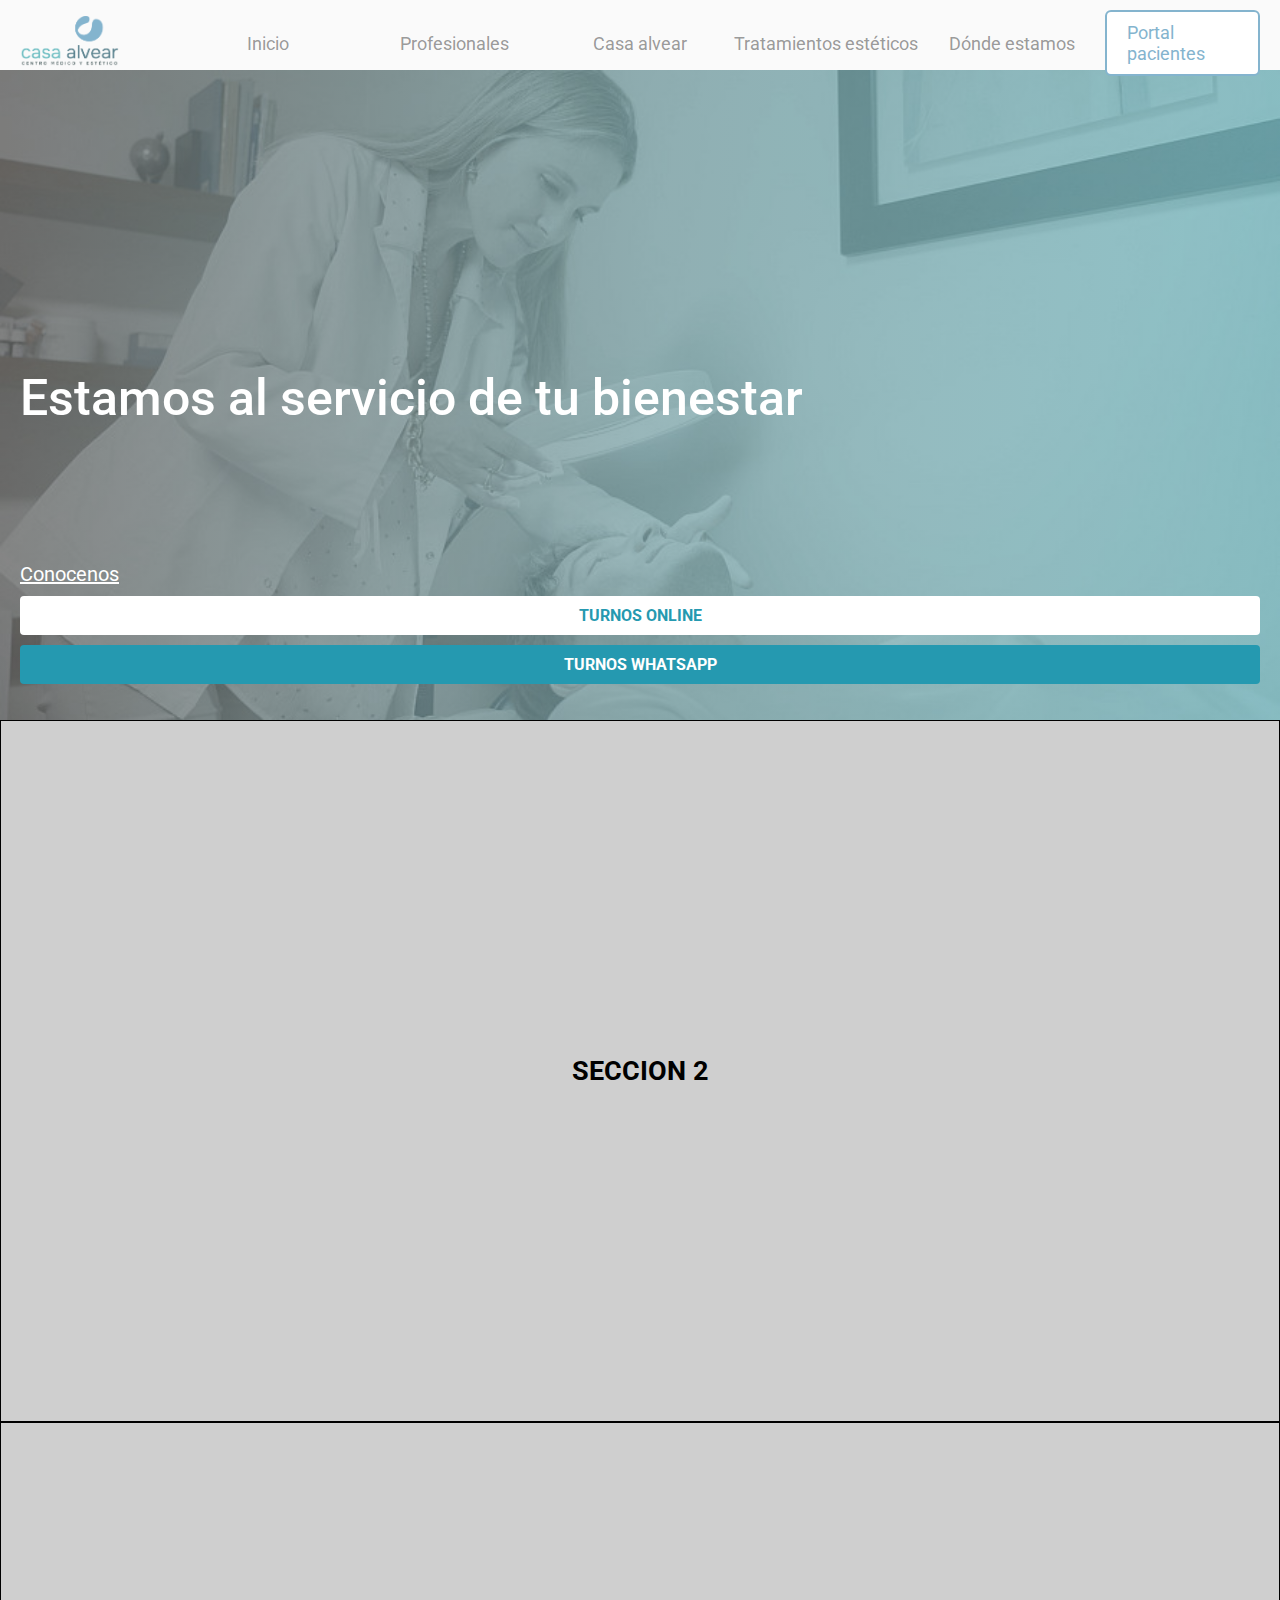
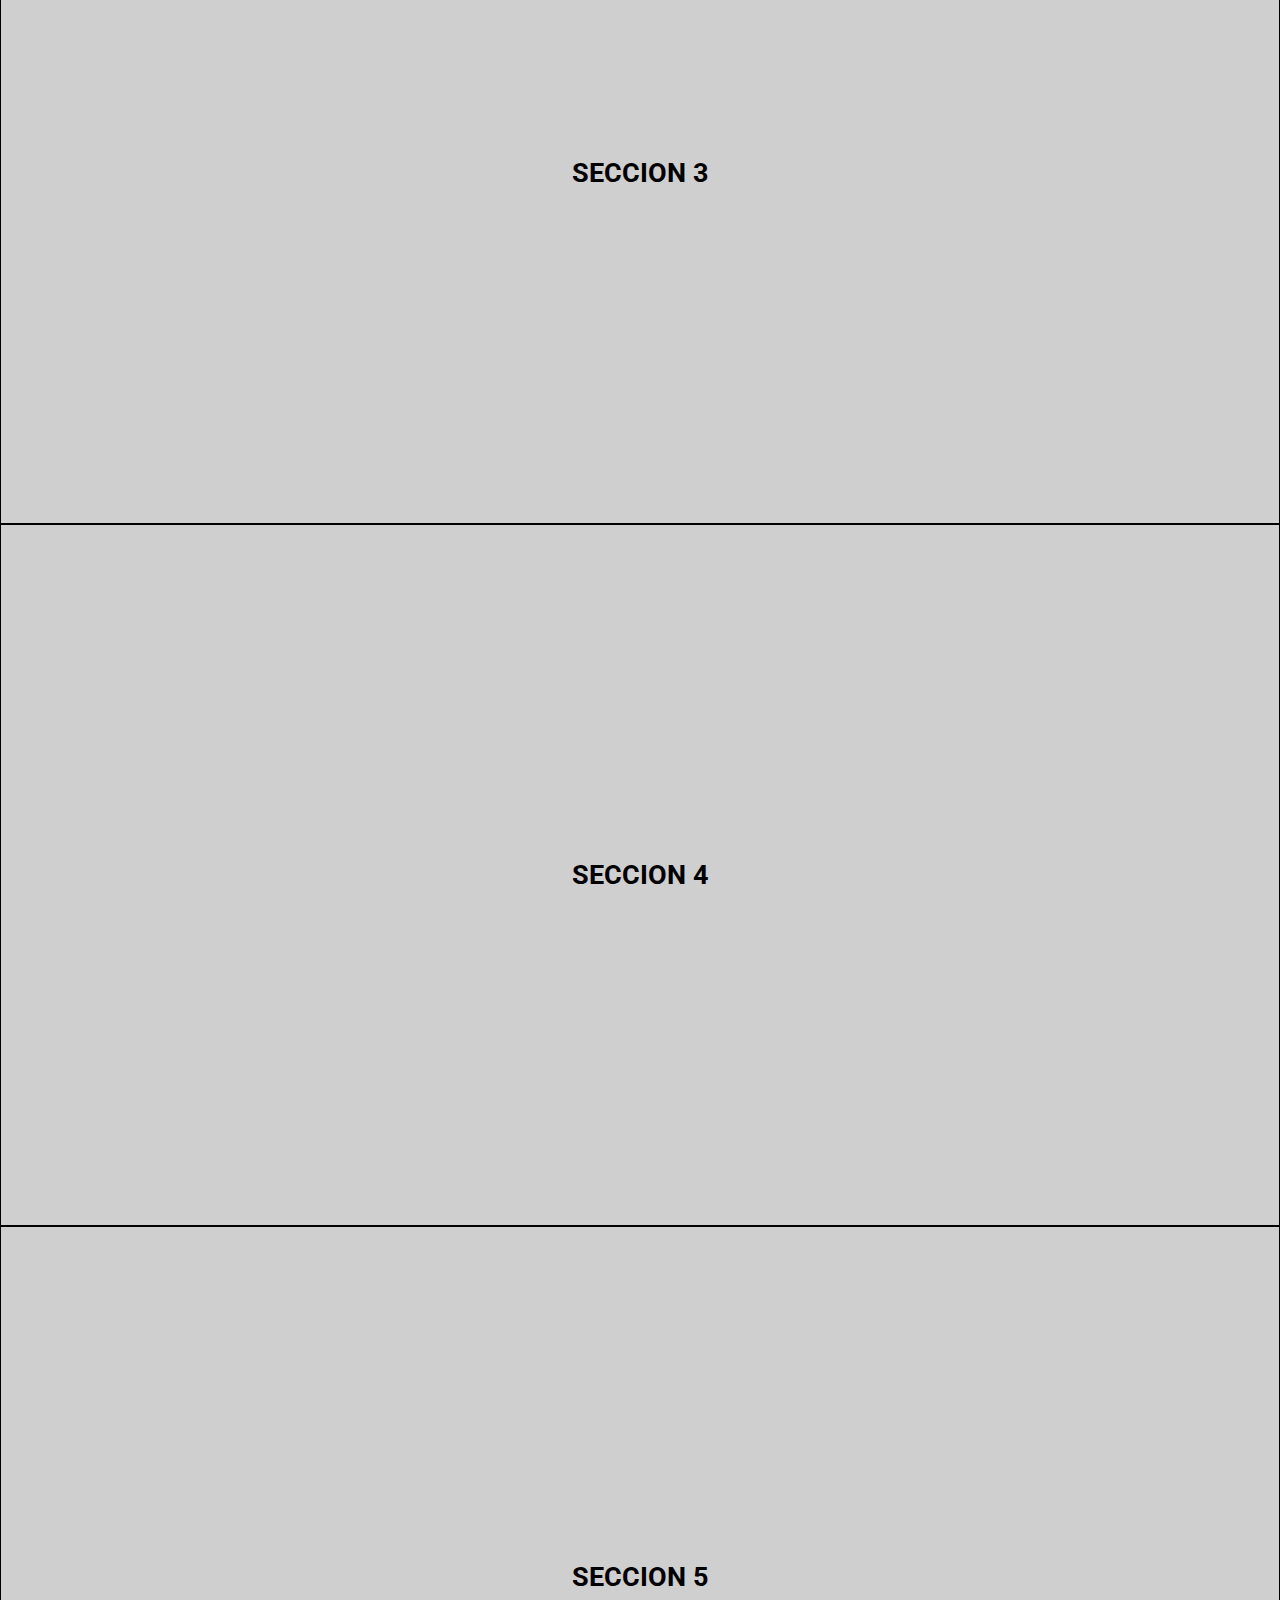
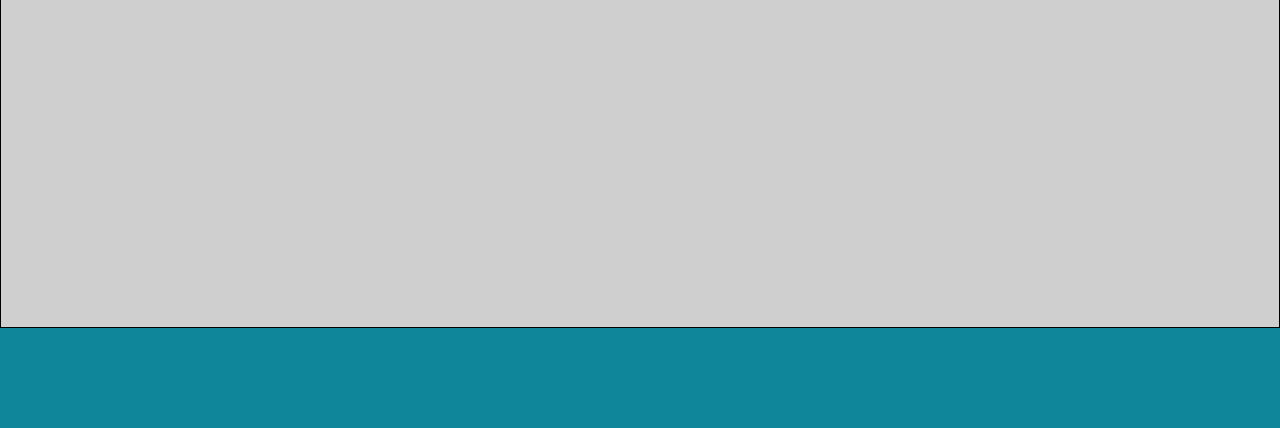
<file: index.html>
<!DOCTYPE html>
<html lang="en">
<head>
    <meta charset="UTF-8">
    <title>Casa Alvear</title>
    <meta name="viewport" content="width=device-width, initial-scale=1.0">  
    <link rel="stylesheet" href="style.css">
    <link rel="icon" href="static/images/favicon.png" type="image/png">
    <link rel="shortcut icon" href="favicon.png" type="image/png">
    <link rel="preconnect" href="https://fonts.googleapis.com">
    <link rel="preconnect" href="https://fonts.gstatic.com" crossorigin>
    <link href="https://fonts.googleapis.com/css2?family=Roboto:ital,wght@0,100;0,300;0,400;0,500;0,700;0,900;1,100;1,300;1,400;1,500;1,700;1,900&display=swap" rel="stylesheet">
    <link rel="preconnect" href="https://fonts.googleapis.com">
    <link rel="preconnect" href="https://fonts.gstatic.com" crossorigin>
    <link href="https://fonts.googleapis.com/css2?family=Roboto+Condensed:ital,wght@0,100..900;1,100..900&display=swap" rel="stylesheet">
</head>
<body>
    <main>
        <header>
            <a href="#" class="logo-link">
                <img class="logo" src="static/images/logo.png" >
            </a>
            <nav>
                <input type="checkbox" id="menu-celular">
                <label class="menu-icon" for="menu-celular">
                    <div class="icono-menu">
                        <span id="bar1" class="bar"></span>
                        <span id="bar2" class="bar"></span>
                        <span id="bar3" class="bar"></span>
                    </div>
                    <ul class="links-celular">
                        <li class="navegacion">
                            <a class="focus" href="#inicio">Inicio</a>
                        </li>
                        <li class="navegacion">
                            <a class="focus"  href="#profesionales">Profesionales</a>
                        </li>
                        <li class="navegacion">
                            <a  class="focus"  href="#casaalvear">Casa Alvear</a>
                        </li>
                        <li class="navegacion">
                            <a  class="focus"  href="#tratamientos">Tratamientos</a>
                        </li>
                        <li class="navegacion">
                            <a  class="focus"  href="#dondeestamos">Dónde estamos</a>
                        </li>
                    </ul>
                </label>
                <ul class="links-desktop">
                    <li class="contenedor-navegacion">
                        <a class="navegacion-desktop" href="#inicio">Inicio</a>
                    </li>
                    <li class="contenedor-navegacion">
                        <a class="navegacion-desktop" href="#profesionales">Profesionales</a>
                    </li>
                    <li class="contenedor-navegacion">
                        <a class="navegacion-desktop" href="#casaalvear">Casa alvear</a>
                    </li>
                    <li class="contenedor-navegacion">
                        <a class="navegacion-desktop" href="#tratamientos">Tratamientos estéticos</a>
                    </li>
                    <li class="contenedor-navegacion">
                        <a class="navegacion-desktop" href="#dondeestamos">Dónde estamos</a>
                    </li>
                    <li>
                </ul>
                
            </nav>
            <div class="botonportal">
                <a class="portaldesktop" href="#portal">Portal pacientes</a>
            </div>
        </header>
        <section id="inicio">
            <article class="presentacion">
                <div class="title"> 
                    <h1>Estamos al servicio de tu bienestar</h1>
                </div>
                <ul class="turnos">
                    <li>
                        <a class="conocenos" href="#conocenos">Conocenos</a>
                    </li>
                    <li>
                        <a class="boton-online" href="https://casaalvear.logimed.com.ar/">TURNOS ONLINE</a>
                    </li>
                    <li>
                        <a  class="boton-whatsapp" href="https://www.youtube.com/watch?v=dQw4w9WgXcQ">TURNOS WHATSAPP</a>
                    </li>
                </ul>
            </article>

        </section >
        <section id="profesionales">
            <article class="contenedor">
                <h2>SECCION 2</h2>
            </article>
        </section>
        <section id="casaalvear">
            <article class="contenedor">
                <h2>SECCION 3</h2>
            </article>
        </section>
        <section id="tratamientos">
            <article class="contenedor">
                <h2>SECCION 4</h2>
            </article>
        </section >
        <section id="dondeestamos">
            <article class="contenedor">
                <h2>SECCION 5</h2>
            </article>
        </section>
    </main>
    <footer>
        
    </footer>
</body>
    <script src="script.js"></script>
</html>
</file>
<file: style.css>
*{
    padding: 0;
    margin: 0;
}
body{
    font-family: "Roboto";
    background-color: rgb(255, 255, 255);
}

a{
    text-decoration: none;
    color: #3a3a3a95;
}
ol,ul{
    list-style: none;
}

/*ESTILOS DEL HEADER DE LA PÁGINA*/
.logo{
    height: 50px;
}
.links-desktop{
    display: none;
}
header{
    height: 70px;
    box-sizing: border-box;
    padding: 10px 20px;
    display: flex;
    background-color: rgb(250, 250, 250);
    align-items: center;
    justify-content: space-between;
    position: fixed;
    width: 100%;
    top: 0;
}
.bar {
    border-radius: 15px;
    width: 27px;
    height: 3px;
    background-color: #10869b;
    display: block;
    transition: transform 0.2s ease, translate 0.2s ease; 
    transform-origin: 50% 50%;
}
#bar2{  
    margin-bottom: 4px;
    margin-top: 4px;
}
#menu-celular{
    display: none;
}
.menu-icon{
    cursor: pointer;
}

.links-celular{
    height: 0;
    width: 100vw;
    background-color:rgb(250, 250, 250);
    overflow: hidden;
    display: flex;
    flex-direction: column;
    /* background-image: linear-gradient(rgba(0, 0, 0, 0.479),  #30a0b467);*/ 
    position: absolute;
    /* height: calc(100vh - var(--altura_header)); */
    top: 70px;
    left: 0;
    transition: .1s;
}

.navegacion {
    padding-left: 20px;
    display: flex;
    align-items: center;
    height:50px;
    border-bottom: 1px solid    rgba(0, 0, 0, 0.109);
    font-size: 15px;
    color: #6e6e6e90;

}


/*Animación menú desplegable*/
#menu-celular:checked + .menu-icon .links-celular{
    height: fit-content;
}
#menu-celular:checked + .menu-icon #bar2 {
    opacity: 0;
}
#menu-celular:checked + .menu-icon #bar1{
    translate: 0 7px;
    transform: rotate(-45deg) ;
}
#menu-celular:checked + .menu-icon #bar3{
    translate: 0 -7px;
    transform: rotate(45deg) ;
}
.botonportal{
    display: none;
}

/* Estilo para el enlace activo */
.focus.active {
    font-weight: 500;
    color: rgba(59, 59, 59, 0.711);
}

body{
    padding-top: 70px;
}

/*SECCION 1*/
.presentacion{
    background-position: 40%;
    background-repeat: no-repeat;
    background-size: cover;
    height:650px;
    background-image: linear-gradient(to right, #00000074,#0f565e6c, #1a869279),url("static/images/fondo.png");
    display: grid;
    grid-template-rows: 70%;
    width: 100%;
}


.title{
    display: flex;
    align-items: center;
}


h1{ 

    padding-top: 200px;
    padding-left: 20px;
    font-size: 50px;
    color: white;
    font-weight: 500;
}
.turnos{
    padding: 0 20px;
    display: flex;
    gap: 10px;
    flex-direction: column;
    justify-content: center;
}
.conocenos{
    font-size: 20px;
    color: #ffffff;
    text-decoration: underline;
}
.boton-online{
    border-radius: 4px;
    background-color: #ffffff;
    display: flex;
    padding: 10px 0;
    justify-content: center;
    align-items: center;
    color: #2599B0;
    font-weight: 700;
    font-size: 16px;
}
.boton-whatsapp{
    border-radius: 4px;
    background-color: #2599B0;
    display: flex;
    padding: 10px 0;
    justify-content: center;
    align-items: center;
    color: #ffffff;
    font-weight: 700;
    font-size: 16px;
}

.contenedor{
    background-color: rgb(207, 207, 207);
    border: 1px solid black;
    height: 700px;
    display: flex;
    justify-content: center;
    align-items: center;
}

footer{
    height: 100px;
}
@media (orientation: landscape) {
    /* Estilos específicos para dispositivos móviles en orientación horizontal */
    body {
      background-color: #10869b;
      /* Otros estilos */
    }
}
  
@media screen and (min-width: 1000px)  {
    html{
        font-size: 18px;
    }
    /* Estilos para pantallas con ancho mínimo de 1024px */
    header{
        height: 70px;
        display: grid;
        grid-template-columns: 12.5% 75% 12.5%;
    }
    .menu-icon{
        display: none;
    }
    #menu-celular{
        display: none;
    }
    .links-desktop{
        display: grid;
        grid-template-columns: 1fr 1fr 1fr 1fr 1fr;


    }
    .contenedor-navegacion{
       display: flex;
       justify-content: center;
    }
    .portaldesktop{
        display: block;
    }
    .navegacion-desktop{
        color: #5a5a5a9e;
        font-size: 1rem;

    }
    .botonportal{
        display: flex;
        justify-content: right;
    }
    .portaldesktop{
        border-radius: 6px;
        border: 2px solid #84B4CE;
        padding: 10px 20px;
        background-color: #ffffff;
        color: #84B4CE;
    }
  }
</file>
